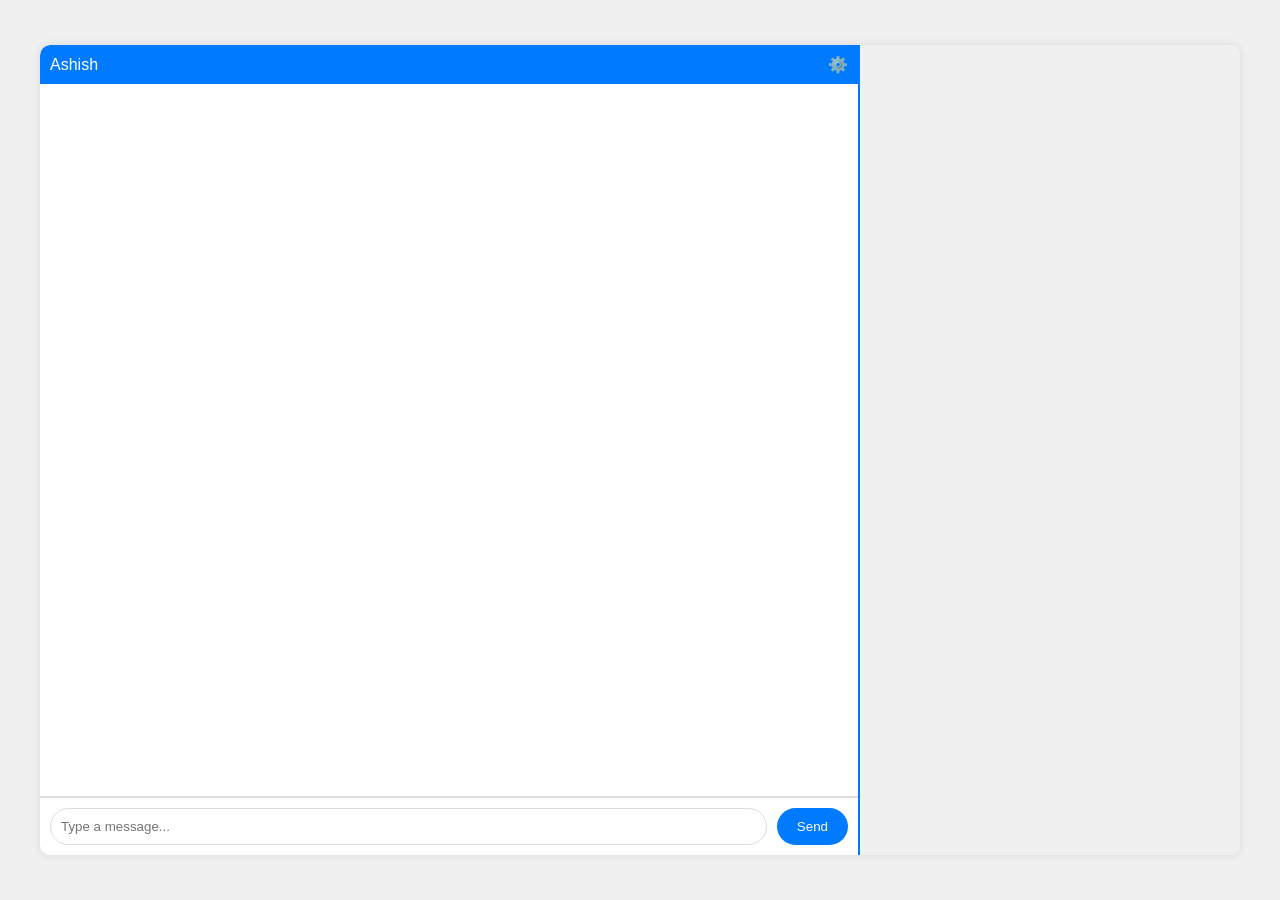
<file: index.html>
<!DOCTYPE html>
<html lang="en">
<head>
    <meta charset="UTF-8">
    <meta name="viewport" content="width=device-width, initial-scale=1.0">
    <title>Enhanced Chatbot</title>
    <!-- Link to external CSS file -->
    <link rel="stylesheet" href="styles.css">
</head>
<body>
    <div class="container">
        <div class="chat-container" id="chat-container">
            <div class="chat-header">
                <span>Ashish</span>
                <span class="settings-icon" onclick="toggleSettings()">⚙️</span>
            </div>
            <div class="chat-messages" id="chat-messages"></div>
            <div class="chat-input">
                <input type="text" id="user-input" placeholder="Type a message...">
                <button id="send-button" onclick="sendMessage()">Send</button>
            </div>
        </div>
        <div class="settings-container">
            <div id="settings-panel" class="settings-panel">
                <h4>OpenAI API Key</h4>
                <input type="password" id="api-key-input" placeholder="Enter OpenAI API Key">
                <h4>Google API Key</h4>
                <input type="password" id="google-api-key-input" placeholder="Enter Google API Key">
                <h4>System Instructions</h4>
                <textarea id="system-instructions-input" placeholder="Enter System Instructions" rows="4">You are a helpful assistant.</textarea>
                <h4>Select Model</h4>
                <select id="model-select">
                    <option value="gpt-4o-mini" selected>gpt-4o-mini <span class="model-helper">(OpenAI)</span></option>
                    <option value="gpt-4o">gpt-4o <span class="model-helper">(OpenAI)</span></option>
                    <option value="gemini-1.5-flash">gemini-1.5-flash <span class="model-helper">(Google)</span></option>
                    <option value="gemini-2.0-flash-exp">gemini-2.0-flash-exp <span class="model-helper">(Google)</span></option>
                </select>
                <button onclick="saveSettings()">Save Settings</button>
            </div>
        </div>
    </div>

    <!-- Link to external JavaScript file -->
    <script src="scripts.js"></script>
</body>
</html>
</file>
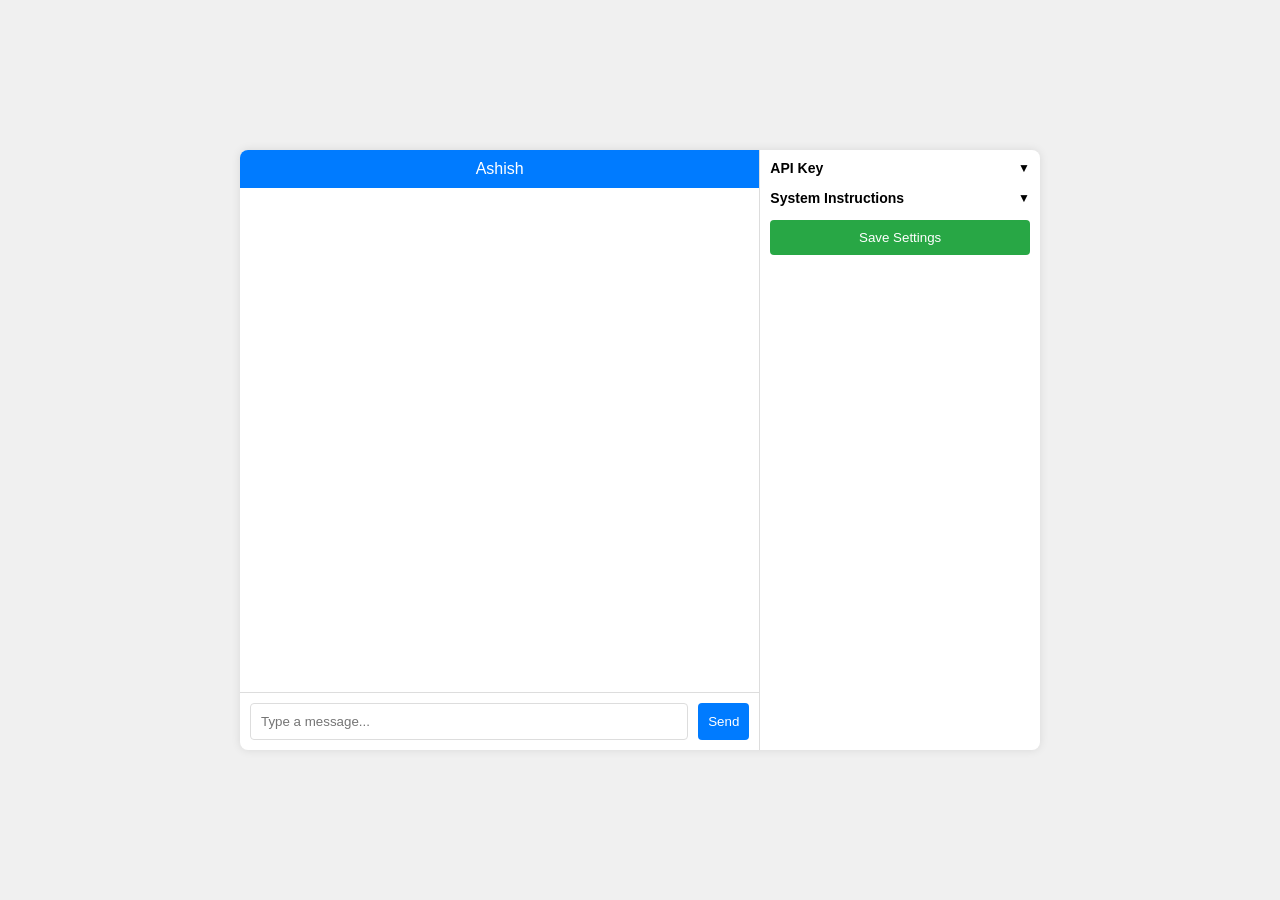
<file: ashish_chatbot.html>
<!DOCTYPE html>
<html lang="en">
<head>
    <meta charset="UTF-8">
    <meta name="viewport" content="width=device-width, initial-scale=1.0">
    <title>Simple Chatbot</title>
    <style>
        body {
            font-family: Arial, sans-serif;
            display: flex;
            justify-content: center;
            align-items: center;
            height: 100vh;
            margin: 0;
            background-color: #f0f0f0;
        }
        .container {
            display: flex;
            width: 100%;
            max-width: 800px;
            height: 100%;
            max-height: 600px;
            background-color: #fff;
            box-shadow: 0 0 10px rgba(0, 0, 0, 0.1);
            border-radius: 8px;
            overflow: hidden;
        }
        .chat-container {
            flex: 2;
            display: flex;
            flex-direction: column;
            border-right: 1px solid #ddd;
        }
        .chat-header {
            background-color: #007bff;
            color: #fff;
            padding: 10px;
            text-align: center;
        }
        .chat-messages {
            padding: 10px;
            flex: 1;
            overflow-y: auto;
            border-bottom: 1px solid #ddd;
        }
        .chat-input {
            display: flex;
            padding: 10px;
        }
        .chat-input input {
            flex: 1;
            padding: 10px;
            border: 1px solid #ddd;
            border-radius: 4px;
        }
        .chat-input button {
            padding: 10px;
            border: none;
            background-color: #007bff;
            color: #fff;
            border-radius: 4px;
            margin-left: 10px;
            cursor: pointer;
        }
        .settings-container {
            flex: 1;
            padding: 10px;
            overflow-y: auto;
        }
        .settings-container h3 {
            margin-top: 0;
            cursor: pointer;
            font-size: 14px;
            display: flex;
            align-items: center;
            justify-content: space-between;
        }
        .settings-container input, .settings-container textarea {
            width: 100%;
            padding: 10px;
            margin: 5px 0;
            border: 1px solid #ddd;
            border-radius: 4px;
            box-sizing: border-box;
        }
        .settings-container button {
            width: 100%;
            padding: 10px;
            border: none;
            background-color: #28a745;
            color: #fff;
            border-radius: 4px;
            cursor: pointer;
        }
        .collapsible-content {
            display: block;
        }
        .message-user {
            background-color: #cce5ff;
            color: #004085;
            padding: 10px;
            margin: 5px 0;
            border-radius: 5px;
        }
        .message-assistant {
            background-color: #d4edda;
            color: #155724;
            padding: 10px;
            margin: 5px 0;
            border-radius: 5px;
        }
        .icon {
            font-size: 12px;
        }
    </style>
</head>
<body>
    <div class="container">
        <div class="chat-container">
            <div class="chat-header">Ashish</div>
            <div class="chat-messages" id="chat-messages"></div>
            <div class="chat-input">
                <input type="text" id="user-input" placeholder="Type a message...">
                <button onclick="sendMessage()">Send</button>
            </div>
        </div>
        <div class="settings-container">
            <h3 onclick="toggleCollapse('api-key-section')">API Key <span class="icon">▼</span></h3>
            <div id="api-key-section" class="collapsible-content">
                <input type="password" id="api-key-input" placeholder="Enter API Key">
            </div>
            <h3 onclick="toggleCollapse('system-instructions-section')">System Instructions <span class="icon">▼</span></h3>
            <div id="system-instructions-section" class="collapsible-content">
                <textarea id="system-instructions-input" placeholder="Enter System Instructions" rows="4">You are a helpful assistant.</textarea>
            </div>
            <button onclick="saveSettings()">Save Settings</button>
        </div>
    </div>

    <script>
        const chatMessages = document.getElementById('chat-messages');
        const userInput = document.getElementById('user-input');
        let apiKey = '';
        let systemInstructions = 'You are a helpful assistant.';
        let conversationHistory = [
            { role: "system", content: systemInstructions }
        ];

        function addMessage(sender, message) {
            const messageElement = document.createElement('div');
            messageElement.innerHTML = `<strong>${sender}</strong>: ${message}`;
            messageElement.classList.add(sender === 'User' ? 'message-user' : 'message-assistant');
            chatMessages.appendChild(messageElement);
            chatMessages.scrollTop = chatMessages.scrollHeight;
        }

        function saveSettings() {
            apiKey = document.getElementById('api-key-input').value.trim();
            systemInstructions = document.getElementById('system-instructions-input').value.trim();
            conversationHistory = [{ role: "system", content: systemInstructions }];
            alert('Settings saved successfully!');
        }

        function toggleCollapse(id) {
            const section = document.getElementById(id);
            section.style.display = section.style.display === 'none' ? 'block' : 'none';
            const icon = section.previousElementSibling.querySelector('.icon');
            icon.textContent = icon.textContent === '▼' ? '▲' : '▼';
        }

        // Initialize the collapsible sections to hidden
        document.addEventListener("DOMContentLoaded", function() {
            document.getElementById('api-key-section').style.display = 'none';
            document.getElementById('system-instructions-section').style.display = 'none';
        });

        async function sendMessage() {
            const message = userInput.value.trim();
            if (message && apiKey) {
                addMessage('User', message);
                conversationHistory.push({ role: "user", content: message });
                userInput.value = '';

                try {
                    const response = await fetch('https://api.openai.com/v1/chat/completions', {
                        method: 'POST',
                        headers: {
                            'Content-Type': 'application/json',
                            'Authorization': 'Bearer ' + apiKey // Use the user-provided API key
                        },
                        body: JSON.stringify({
                            model: 'gpt-4o-mini',
                            messages: conversationHistory,
                            max_tokens: 50
                        })
                    });
                    const data = await response.json();
                    const botMessage = data.choices[0].message.content.trim();
                    addMessage('Ashish', botMessage);
                    conversationHistory.push({ role: "assistant", content: botMessage });
                } catch (error) {
                    console.error('Error:', error);
                    addMessage('Ashish', 'Sorry, something went wrong.');
                }
            } else {
                alert('System Instructions and API key are mandatory');
            }
        }
    </script>
</body>
</html>
</file>
<file: styles.css>
body {
    font-family: Arial, sans-serif;
    display: flex;
    justify-content: center;
    align-items: center;
    height: 100vh;
    margin: 0;
    background-color: #f0f0f0;
}
.container {
    display: flex;
    width: 100%;
    max-width: 1200px;
    height: 90vh;
    background-color: #fff;
    box-shadow: 0 0 10px rgba(0, 0, 0, 0.1);
    border-radius: 10px;
    overflow: hidden;
}
.chat-container {
    flex: 2;
    display: flex;
    flex-direction: column;
    border-right: 2px solid #007bff;
}
.chat-header {
    background-color: #007bff;
    color: #fff;
    padding: 10px;
    display: flex;
    justify-content: space-between;
    align-items: center;
    border-top-left-radius: 10px;
}
.chat-messages {
    padding: 10px;
    flex: 1;
    overflow-y: auto;
    border-bottom: 1px solid #ddd;
}
.chat-input {
    display: flex;
    padding: 10px;
    border-top: 1px solid #ddd;
}
.chat-input input {
    flex: 1;
    padding: 10px;
    border: 1px solid #ddd;
    border-radius: 20px;
}
.chat-input button {
    padding: 10px 20px;
    border: none;
    background-color: #007bff;
    color: #fff;
    border-radius: 20px;
    margin-left: 10px;
    cursor: pointer;
}
.settings-container {
    display: flex;
    flex-direction: column;
    padding: 10px;
    width: 30%;
    background-color: #f0f0f0;
    overflow-y: auto;
}
.settings-container h4 {
    margin: 10px 0 5px;
}
.settings-container input, .settings-container textarea, .settings-container select {
    width: 100%;
    padding: 10px;
    margin: 5px 0;
    border: 1px solid #ddd;
    border-radius: 5px;
    box-sizing: border-box;
}
.model-helper {
    font-size: 0.8em;
    color: #777;
    margin-left: 5px;
}
.settings-container button {
    width: 100%;
    padding: 10px;
    border: none;
    background-color: #28a745;
    color: #fff;
    border-radius: 20px;
    cursor: pointer;
}
.message-user {
    background-color: #cce5ff;
    color: #004085;
    padding: 10px;
    margin: 5px 0;
    border-radius: 10px;
    max-width: 80%;
}
.message-assistant {
    background-color: #d4edda;
    color: #155724;
    padding: 10px;
    margin: 5px 0;
    border-radius: 10px;
    max-width: 80%;
}
.code-block {
    background-color: #f8f9fa;
    border: 1px solid #ddd;
    border-radius: 5px;
    padding: 10px;
    overflow-x: auto;
    white-space: pre-wrap;
    margin: 5px 0;
    font-family: monospace; /* Monospace font for code */
}
.copy-button {
    background-color: #007bff;
    color: #fff;
    border: none;
    border-radius: 5px;
    cursor: pointer;
    padding: 5px 10px;
    margin-top: 5px;
}
.settings-icon {
    cursor: pointer;
}
.settings-panel {
    display: none;
    flex-direction: column;
}
.settings-panel.show {
    display: flex;
}
</file>
